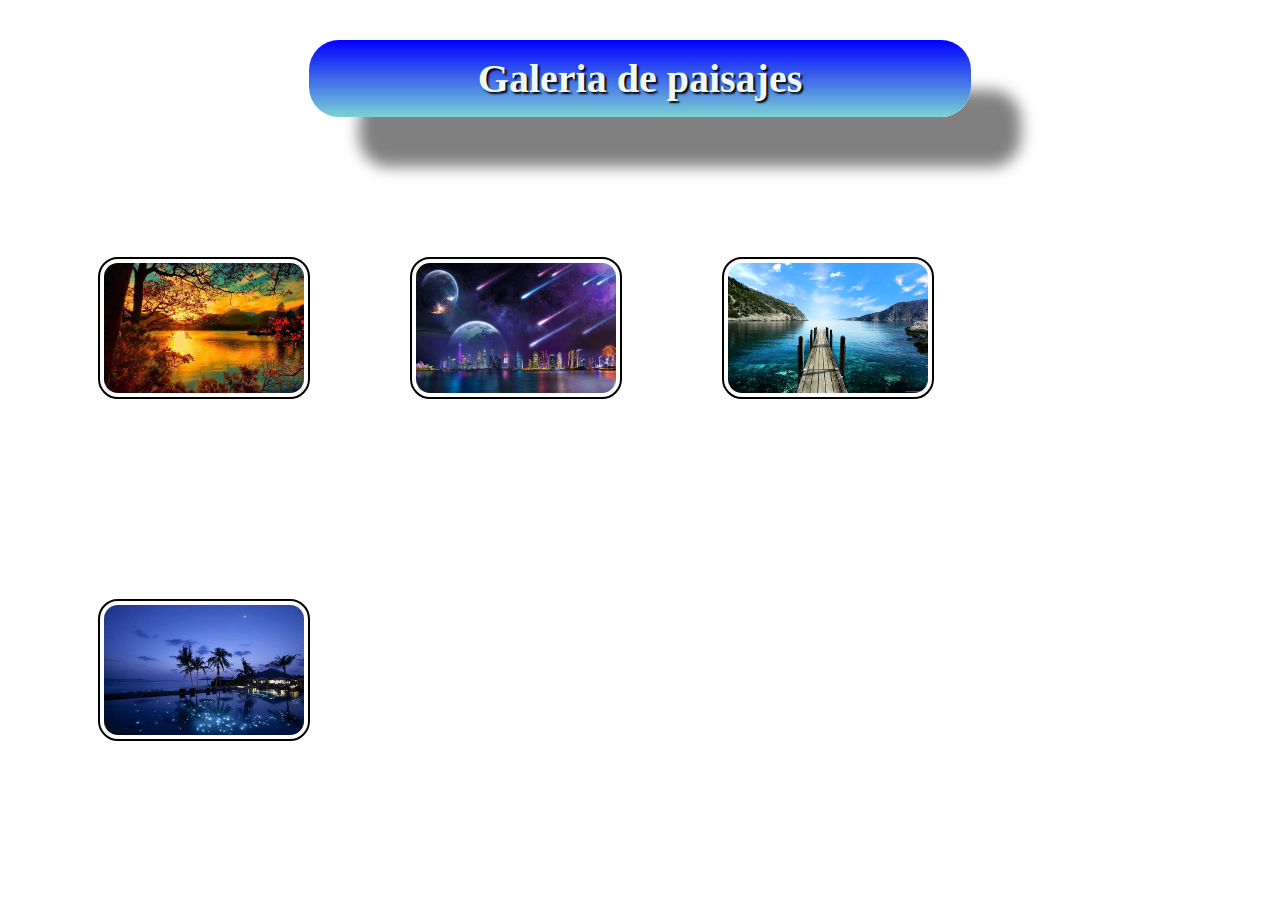
<file: 004_CSS/000_galeria.html>
<!DOCTYPE html>
<html lang="en">
    <head>
        <meta charset="UTF-8">
        <meta http-equiv="X-UA-Compatible" content="IE-edge">
        <meta name="viewport" content="width=device-width, initial-scale?1.0">
        <title>Galeria de imágenes</title>
        <link rel="stylesheet" href="000_galeria.css">
    </head>
    <body>
        <header>
            <h1 id="titulo">Galeria de paisajes</h1>
        </header>
        <figure>
            <img ig="imagen1" class="imagen" src="imagenes/paisaje1.jpg" alt="No se encuentra la imagen" >
        </figure>
        <figure>
            <img ig="imagen2" class="imagen" src="imagenes/paisaje2.jpg" alt="No se encuentra la imagen" >
        </figure>
        <figure>
            <img ig="imagen3" class="imagen" src="imagenes/paisaje3.png" alt="No se encuentra la imagen" >
        </figure>
        <figure>
            <img ig="imagen4" class="imagen" src="imagenes/paisaje4.jpg" alt="No se encuentra la imagen" >
        </figure>
    </body>
</html>
</file>
<file: 004_CSS/000_galeria.css>
#titulo{
    text-align: center;
    font-size: 40px;
    background-color: coral;
    background: linear-gradient(top, blue, rgb(124, 210, 212));
    background: -webkit-linear-gradient(top, blue, rgb(124, 210, 212));
    background: -ms-linear-gradient(top, blue, rgb(124, 210, 212));
    background: -o-linear-gradient(top, blue, rgb(124, 210, 212));
    width: 50%;
    border-radius: 30px;
    -webkit-border-radius: 30px;
    -moz-border-radius: 30px;
    -ms-border-radius: 30px;
    -o-border-radius: 30px;
    margin: 40px auto;
    padding: 15px;
    color: aliceblue;
    box-shadow: grey 50px 50px 15px;
    text-shadow: black 2px 2px 2px;
}

.imagen{
    width: 200px;
    height: 130px;
    padding: 4px;
    border: 2px solid black;
    float: left;
    margin: 100px 50px;
    border-radius: 20px;
    -webkit-border-radius: 20px;
    -moz-border-radius: 20px;
    -ms-border-radius: 20px;
    -o-border-radius: 20px;
}
</file>
